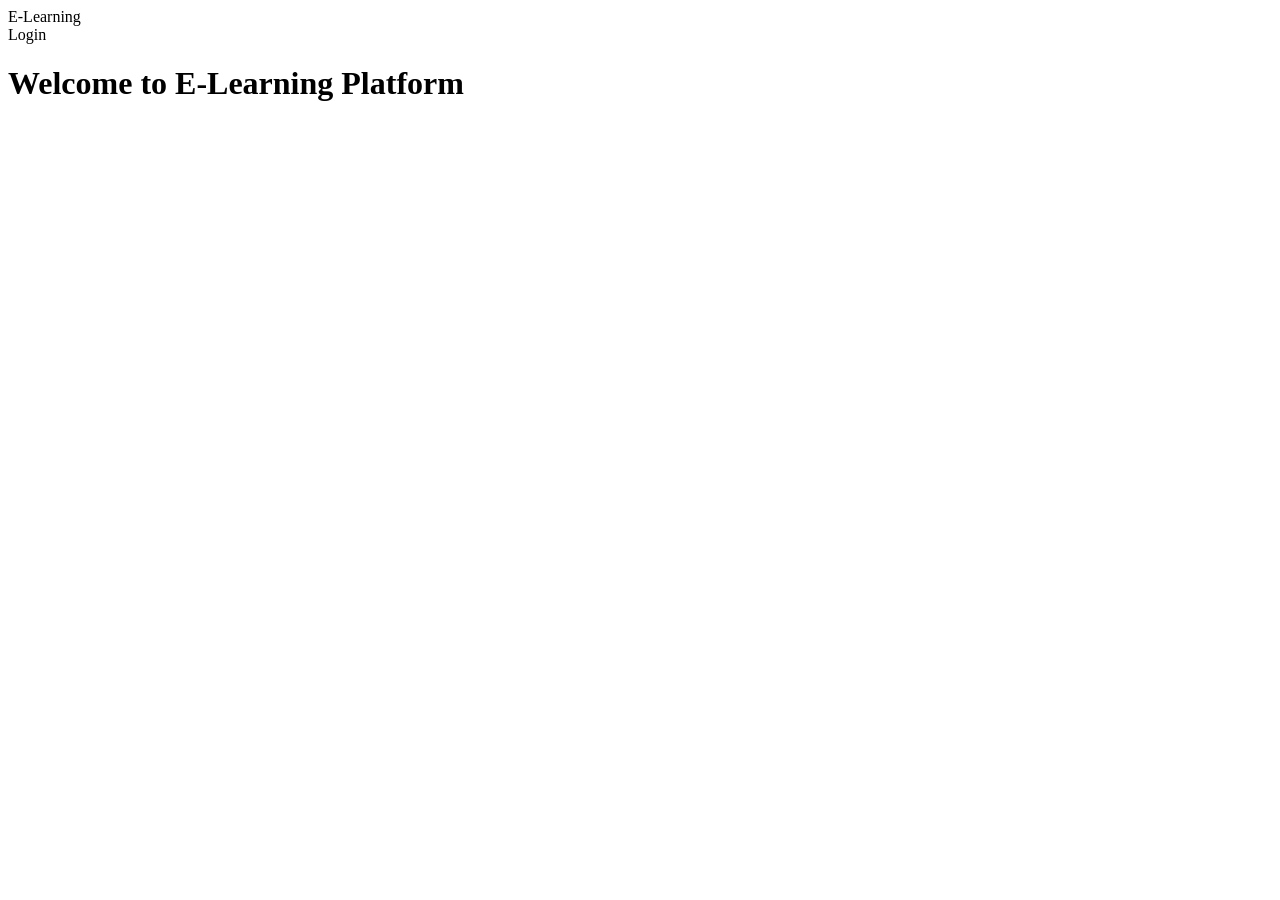
<file: src/main/resources/templates/index.html>
<!DOCTYPE html>
<html lang="en" xmlns:th="http://www.thymeleaf.org">
<head>
<meta charset="UTF-8">
<title>E-Learning</title>
<link rel="stylesheet" th:href="@{/css/courses.css}">
</head>
<body>

<nav class="navbar">
	<a th:href="@{/}" class="brand">E-Learning</a>
	<div class="nav-links">
		<a th:href="@{/login}">Login</a>
	</div>
</nav>

<main class="page">
	<h1 class="page-title">Welcome to E-Learning Platform</h1>
</main>

<script th:src="@{/js/courses.js}"></script>

</body>
</html>
</file>
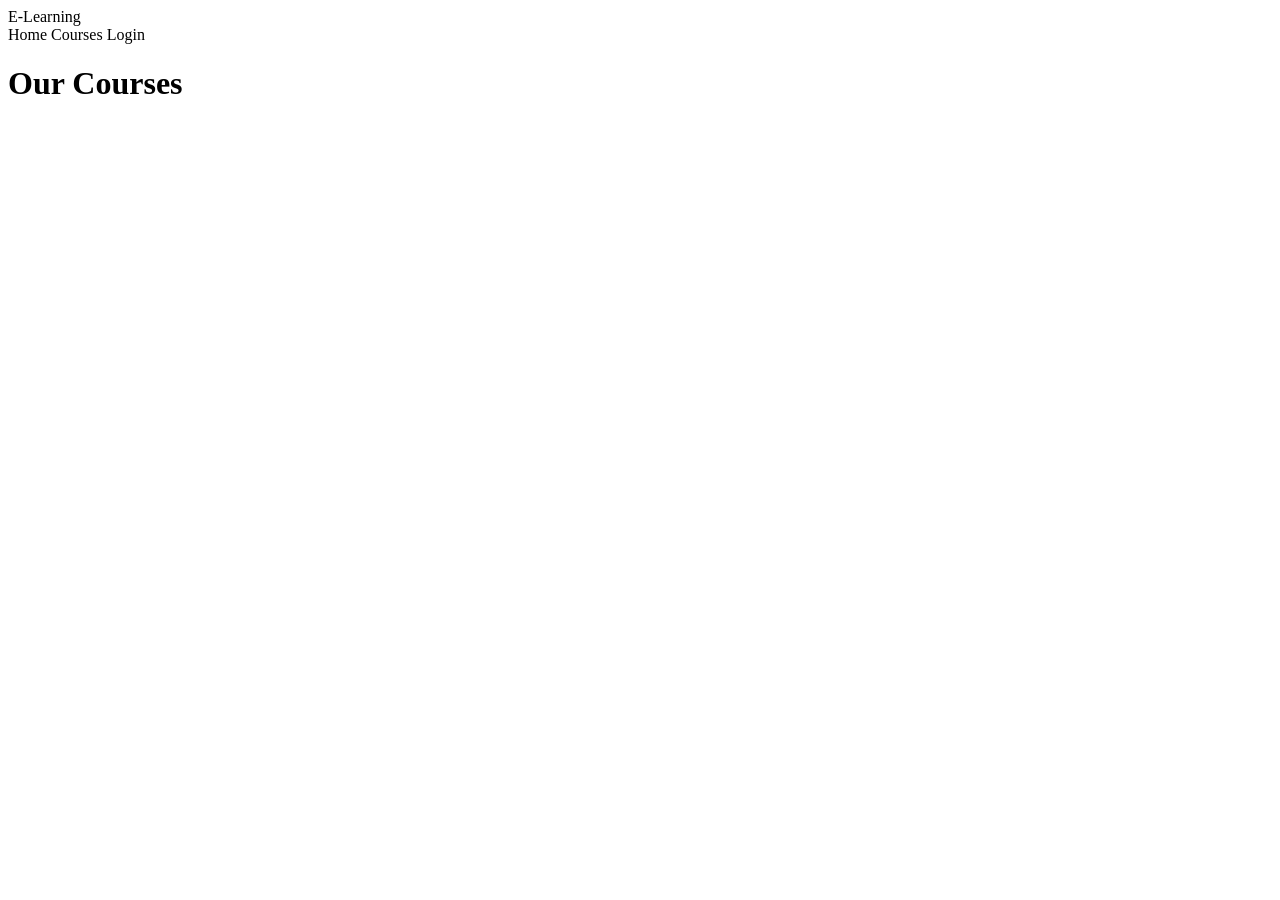
<file: src/main/resources/templates/courses.html>
<!DOCTYPE html>
<html lang="en" xmlns:th="http://www.thymeleaf.org">
<head>
<meta charset="UTF-8">
<title>Courses | E-Learning</title>
<link rel="stylesheet" th:href="@{/css/courses.css}">
</head>
<body>

<nav class="navbar">
	<a th:href="@{/}" class="brand">E-Learning</a>
	<div class="nav-links">
		<a th:href="@{/}">Home</a>
		<a th:href="@{/courses}" class="active">Courses</a>
		<a th:href="@{/login}">Login</a>
	</div>
</nav>

<main class="page">
	<h1 class="page-title">Our Courses</h1>
	<div id="course-grid" class="course-grid"></div>
	<p id="empty-state" class="empty-state" hidden>No courses available yet.</p>
</main>

<script th:src="@{/js/courses.js}"></script>

</body>
</html>
</file>
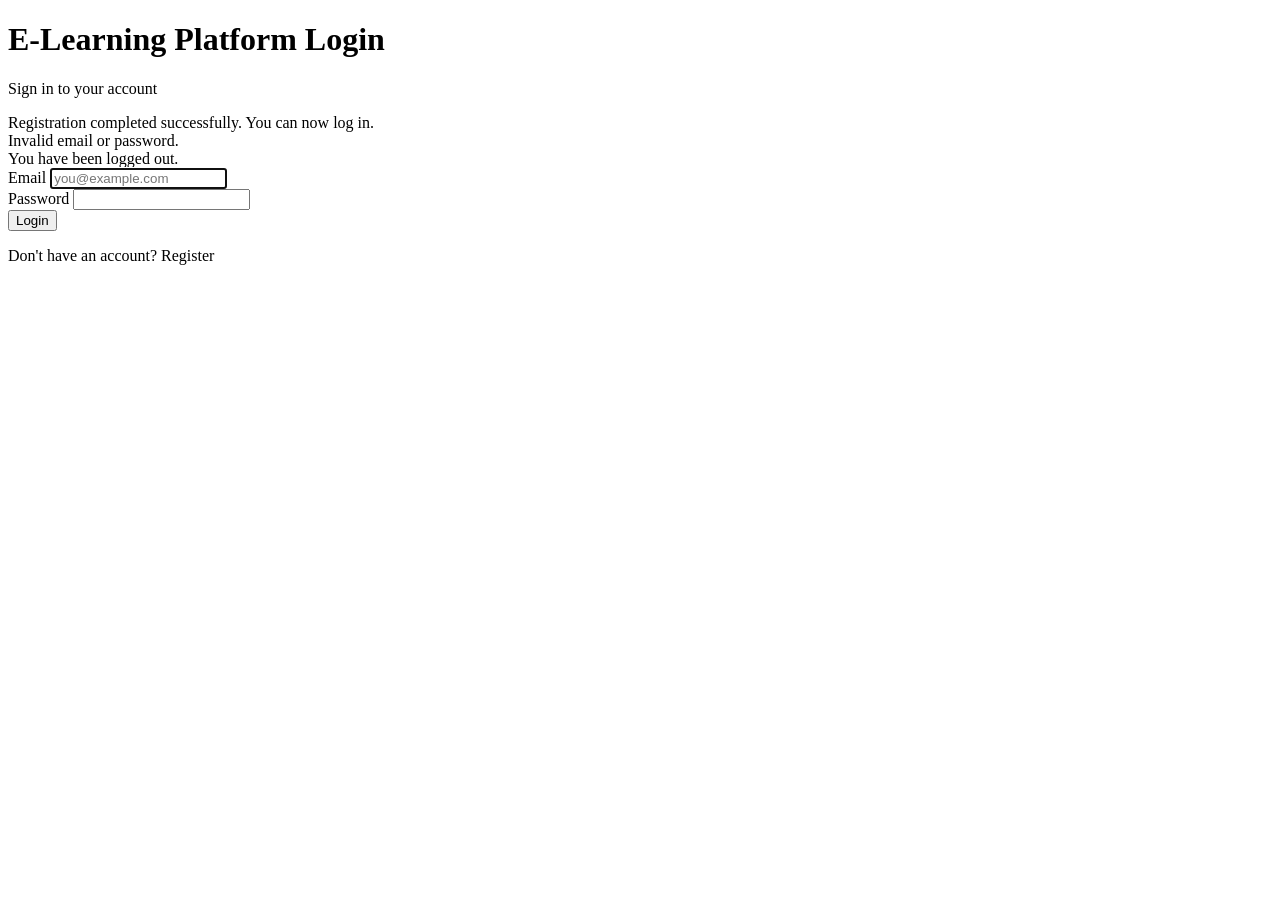
<file: src/main/resources/templates/login.html>
<!DOCTYPE html>
<html lang="en" xmlns:th="http://www.thymeleaf.org">
<head>
<meta charset="UTF-8">
<title>Login | E-Learning</title>
<link rel="stylesheet" th:href="@{/css/register.css}">
</head>
<body>

<div class="auth-container">
	<div class="auth-card">
		<h1> E-Learning Platform Login</h1>
		
		<p class="subtitle">Sign in to your account</p>
		
		<div class="message success" th:if="${param.registered}">
			Registration completed successfully. You can now log in.
		</div>
		
		<div class="message error-message" th:if="${param.error}">
			Invalid email or password.
		</div>
		
		<div class="message success" th:if="${param.logout}">
			You have been logged out.
		</div>
		
		<form th:action="@{/login}" method="post">
			<div class="form-group">
				<label for="username">Email</label>
				<input id="username" type="email" name="username" placeholder="you@example.com" required autofocus>
			</div>
			
			<div class="form-group">
				<label for="password">Password</label>
				<input id="password" type="password" name="password" required>
			</div>
			
			<button type="submit" class="primary-button">Login</button>
		</form>
		
		<p class="login-link">Don't have an account? <a th:href="@{/register}">Register</a></p>
		
	</div>
</div>
</body>
</html>
</file>
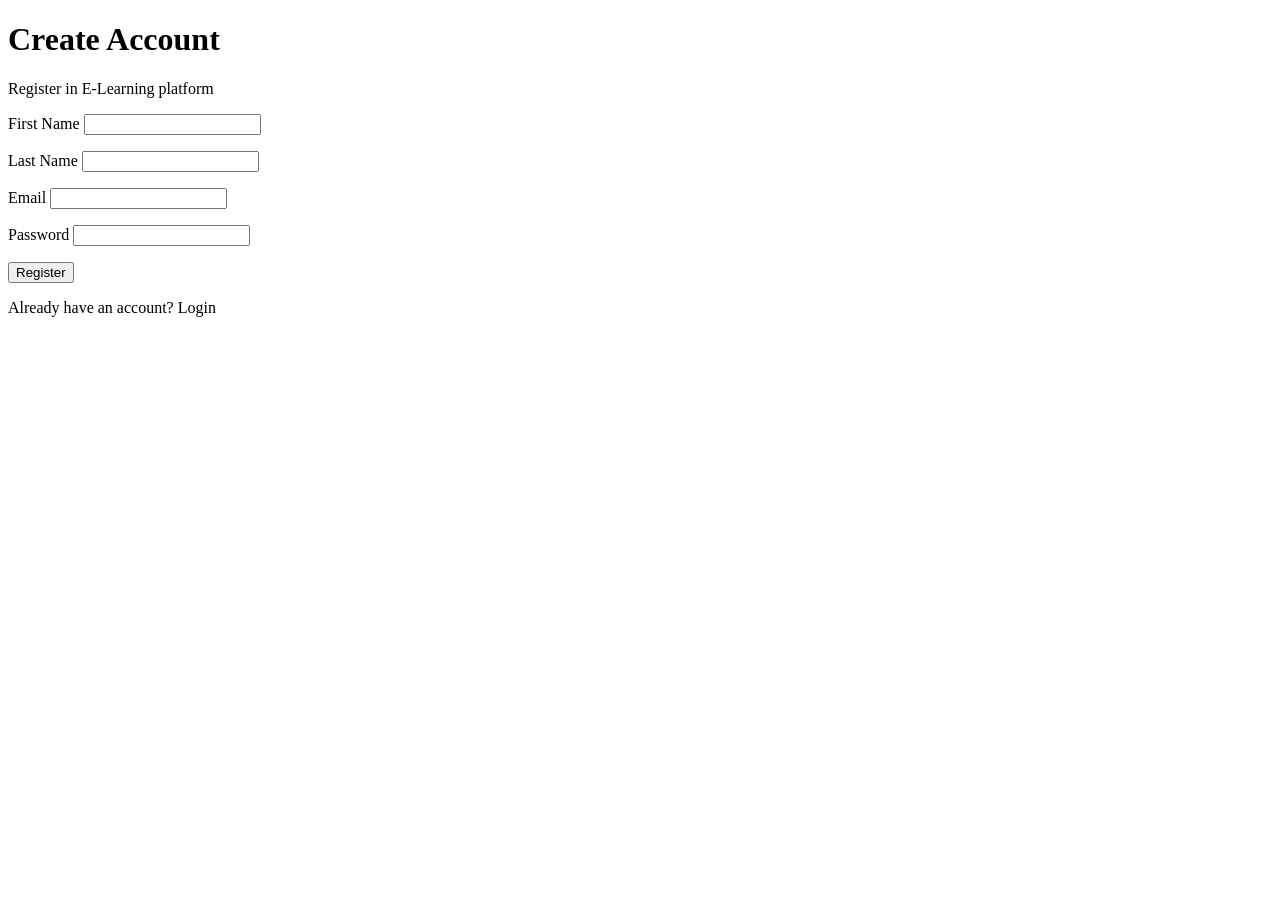
<file: src/main/resources/templates/register.html>
<!DOCTYPE html>
<html lang="en" xmlns:th="http://www.thymeleaf.org">
<head>
<meta charset="UTF-8">
<title>Register | E-Learning Platform</title>
<link rel="stylesheet" th:href="@{/css/register.css}">
</head>
<body>
	<div class="auth-container">
		<div class="auth-card">
			<h1>Create Account</h1>

			<p class="subtitle">Register in E-Learning platform</p>

			<form th:action="@{/register}" th:object="${registerRequest}"
				method="post">
				<div class="form-group">
					<label for="firstName">First Name</label> <input id="firstName"
						type="text" th:field="*{firstName}">

					<p class="error" th:if=${#fields.hasErrors('firstName')} th:errors="*{firstName}"></p>
				</div>

				<div class="form-group">
					<label for="lastName">Last Name</label> <input id="lastName"
						type="text" th:field="*{lastName}">

					<p class="error" th:if=${#fields.hasErrors('lastName')} th:errors="*{lastName}"></p>
				</div>

				<div class="form-group">
					<label for="email">Email</label> 
					<input id="email" type="email" th:field="*{email}">

					<p class="error" th:if=${#fields.hasErrors('email')} th:errors="*{email}"></p>
				</div>

				<div class="form-group">
					<label for="password">Password</label> 
					<input id="password" type="password" th:field="*{password}">

					<p class="error" th:if=${#fields.hasErrors('password')} th:errors="*{password}"></p>
				</div>
				<button type="submit" class="primary-button">Register</button>

			</form>

			<p class="login-link">
				Already have an account? <a th:href="@{/login}">Login</a>
			</p>
		</div>
	</div>
</body>
</html>
</file>
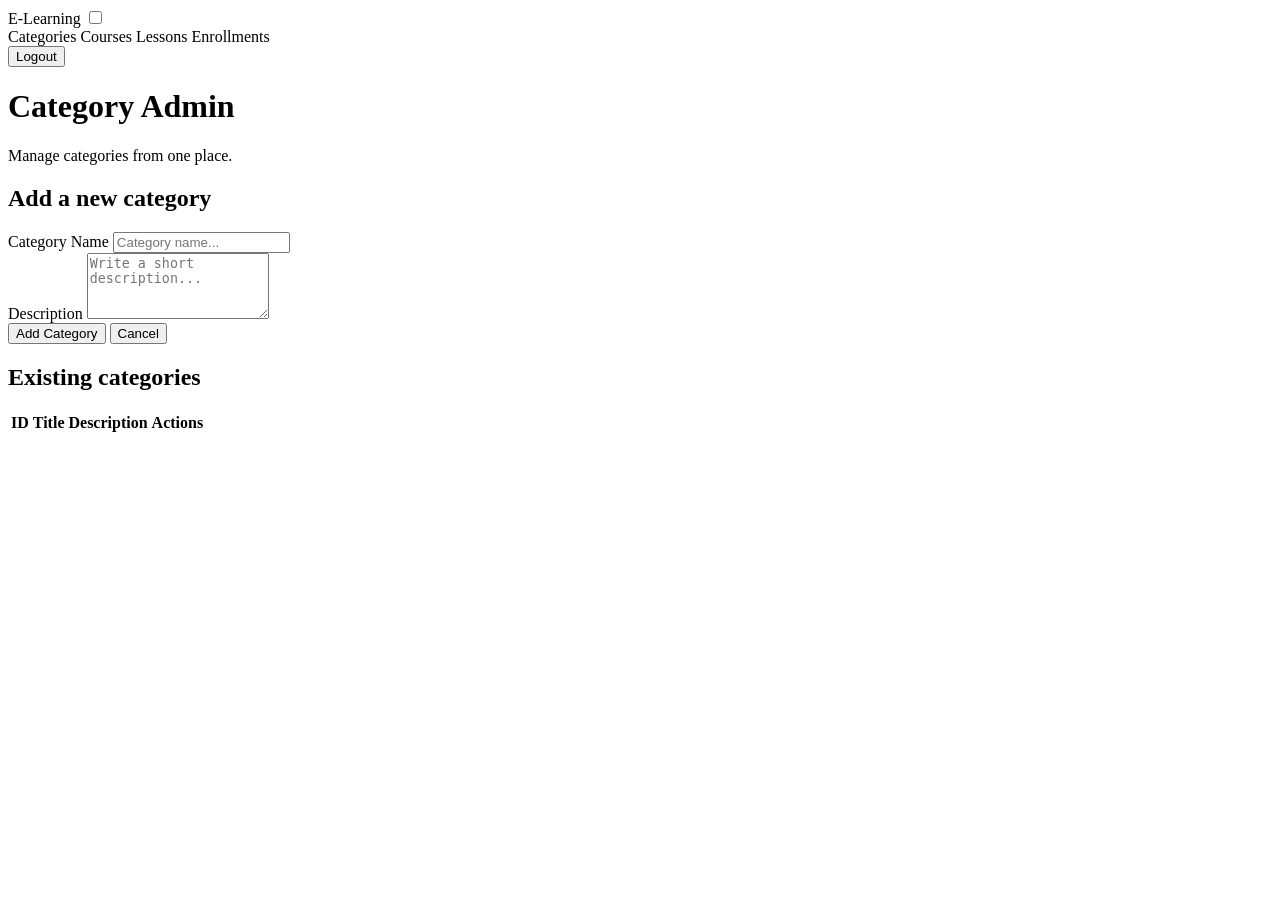
<file: src/main/resources/templates/admin/add-categories.html>
<!DOCTYPE html>
<html lang="en" xmlns:th="http://www.thymeleaf.org">
<head>
<meta charset="UTF-8">
<meta name="_csrf" th:content="${_csrf.token}">
<meta name="_csrf_header" th:content="${_csrf.headerName}">
<title>Category Admin | E-Learning</title>
<link rel="stylesheet" th:href="@{/css/courses.css}">
<script th:src="@{/js/add-categories.js}" defer></script>
</head>
<body>

<nav class="navbar">
	<a th:href="@{/admin/dashboard}" class="brand">E-Learning</a>
	<input type="checkbox" id="nav-toggle" class="nav-toggle">
	<label for="nav-toggle" class="nav-burger" aria-label="Toggle navigation">
		<span></span>
		<span></span>
		<span></span>
	</label>
	<div class="nav-menu">
		<div class="nav-links">
			<a th:href="@{/admin/categories}" class="active">Categories</a>
			<a th:href="@{/admin/courses}">Courses</a>
			<a th:href="@{/admin/lessons}">Lessons</a>
			<a th:href="@{/admin/enrollments}">Enrollments</a>
		</div>
		<form th:action="@{/logout}" method="post">
			<button type="submit">Logout</button>
		</form>
	</div>
</nav>

<main class="page">
	<h1 class="page-title">Category Admin</h1>
	<p class="page-subtitle">Manage categories from one place.</p>
	<div id="message" class="message" hidden></div>

	<section class="panel">
		<h2 class="panel-title">Add a new category</h2>
		<form id="course-form" class="course-form">
			<input type="hidden" id="course-id" />

			<div class="form-group">
				<label for="course-title">Category Name</label>
				<input type="text" id="course-title" placeholder="Category name..." required>
			</div>

			<div class="form-group">
				<label for="course-description">Description</label>
				<textarea rows="4" id="course-description" placeholder="Write a short description..."></textarea>
			</div>

			<div class="form-buttons">
				<button type="submit" id="submit-button" class="button primary-button">Add Category</button>
				<button type="button" id="cancel-button" class="button secondary-button">Cancel</button>
			</div>
		</form>
	</section>

	<section class="panel">
		<h2 class="panel-title">Existing categories</h2>
		<div class="table-container">
			<table>
				<thead>
				<tr>
					<th>ID</th>
					<th>Title</th>
					<th>Description</th>
					<th>Actions</th>
				</tr>
				</thead>
				<tbody id="category-table-body">
				</tbody>
			</table>
		</div>
	</section>
</main>

</body>
</html>
</file>
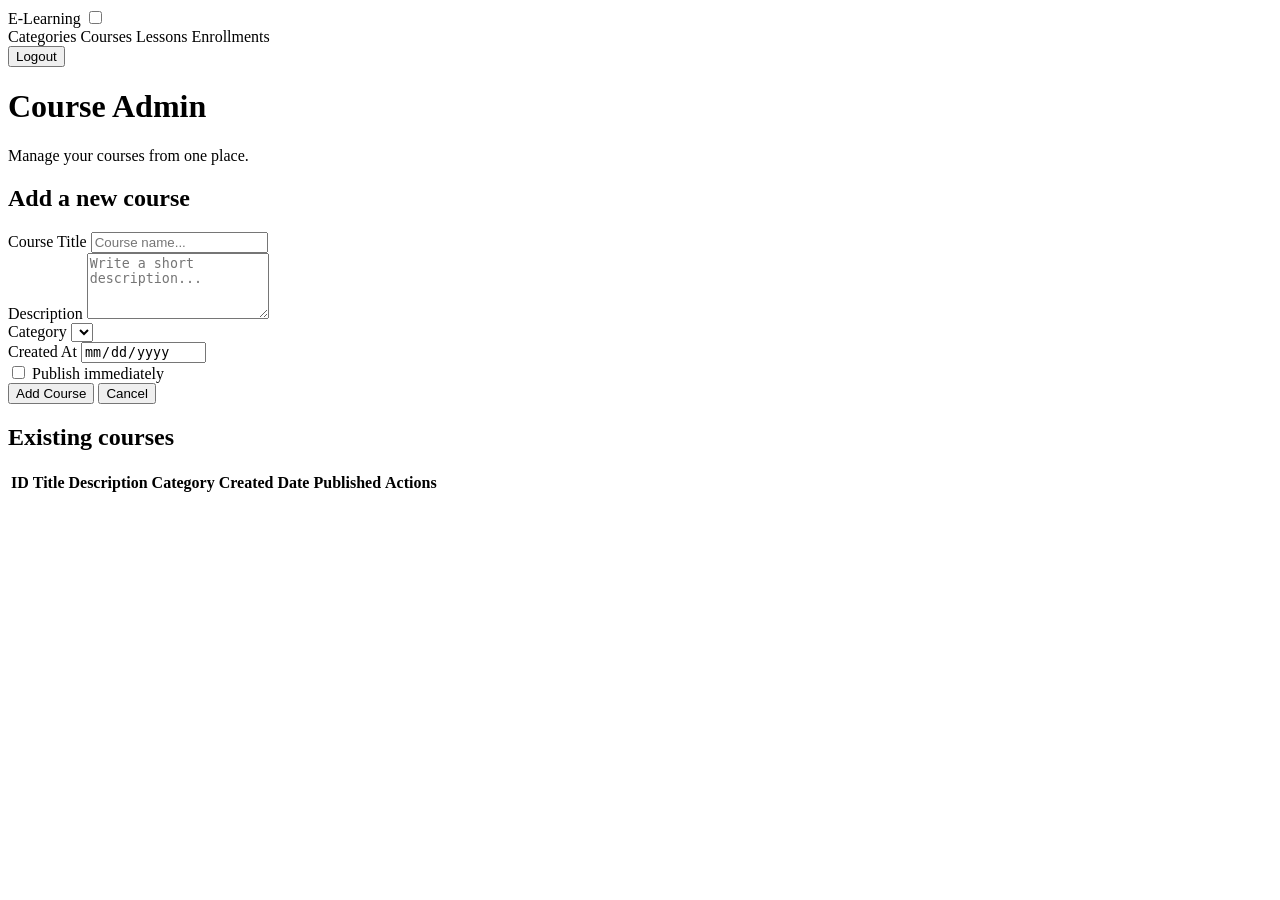
<file: src/main/resources/templates/admin/add-courses.html>
<!DOCTYPE html>
<html lang="en" xmlns:th="http://www.thymeleaf.org">
<head>
<meta charset="UTF-8">
<meta name="_csrf" th:content="${_csrf.token}">
<meta name="_csrf_header" th:content="${_csrf.headerName}">
<title>Course Admin | E-Learning</title>
<link rel="stylesheet" th:href="@{/css/courses.css}">
<script th:src="@{/js/add-courses.js}" defer></script>
</head>
<body>

<nav class="navbar">
	<a th:href="@{/admin/dashboard}" class="brand">E-Learning</a>
	<input type="checkbox" id="nav-toggle" class="nav-toggle">
	<label for="nav-toggle" class="nav-burger" aria-label="Toggle navigation">
		<span></span>
		<span></span>
		<span></span>
	</label>
	<div class="nav-menu">
		<div class="nav-links">
			<a th:href="@{/admin/categories}">Categories</a>
			<a th:href="@{/admin/courses}" class="active">Courses</a>
			<a th:href="@{/admin/lessons}">Lessons</a>
			<a th:href="@{/admin/enrollments}">Enrollments</a>
		</div>
		<form th:action="@{/logout}" method="post">
			<button type="submit">Logout</button>
		</form>
	</div>
</nav>

<main class="page">
	<h1 class="page-title">Course Admin</h1>
	<p class="page-subtitle">Manage your courses from one place.</p>
	<div id="message" class="message" hidden></div>

	<section class="panel">
		<h2 class="panel-title">Add a new course</h2>
		<form id="course-form" class="course-form">
			<input type="hidden" id="course-id" />

			<div class="form-group">
				<label for="course-title">Course Title</label>
				<input type="text" id="course-title" placeholder="Course name..." required>
			</div>

			<div class="form-group">
				<label for="course-description">Description</label>
				<textarea rows="4" id="course-description" placeholder="Write a short description..."></textarea>
			</div>

			<div class="form-group">
				<label for="course-category">Category</label>
				<select id="course-category" required>
				</select>
			</div>

			<div class="form-group">
				<label for="createdAt">Created At</label>
				<input type="date" id="createdAt" readonly />
			</div>

			<div class="form-group checkbox-group">
				<input type="checkbox" id="published" />
				<label for="published">Publish immediately</label>
			</div>

			<div class="form-buttons">
				<button type="submit" id="submit-button" class="button primary-button">Add Course</button>
				<button type="button" id="cancel-button" class="button secondary-button">Cancel</button>
			</div>
		</form>
	</section>

	<section class="panel">
		<h2 class="panel-title">Existing courses</h2>
		<div class="table-container">
			<table>
				<thead>
				<tr>
					<th>ID</th>
					<th>Title</th>
					<th>Description</th>
					<th>Category</th>
					<th>Created Date</th>
					<th>Published</th>
					<th>Actions</th>
				</tr>
				</thead>
				<tbody id="course-table-body">
				</tbody>
			</table>
		</div>
	</section>
</main>

</body>
</html>
</file>
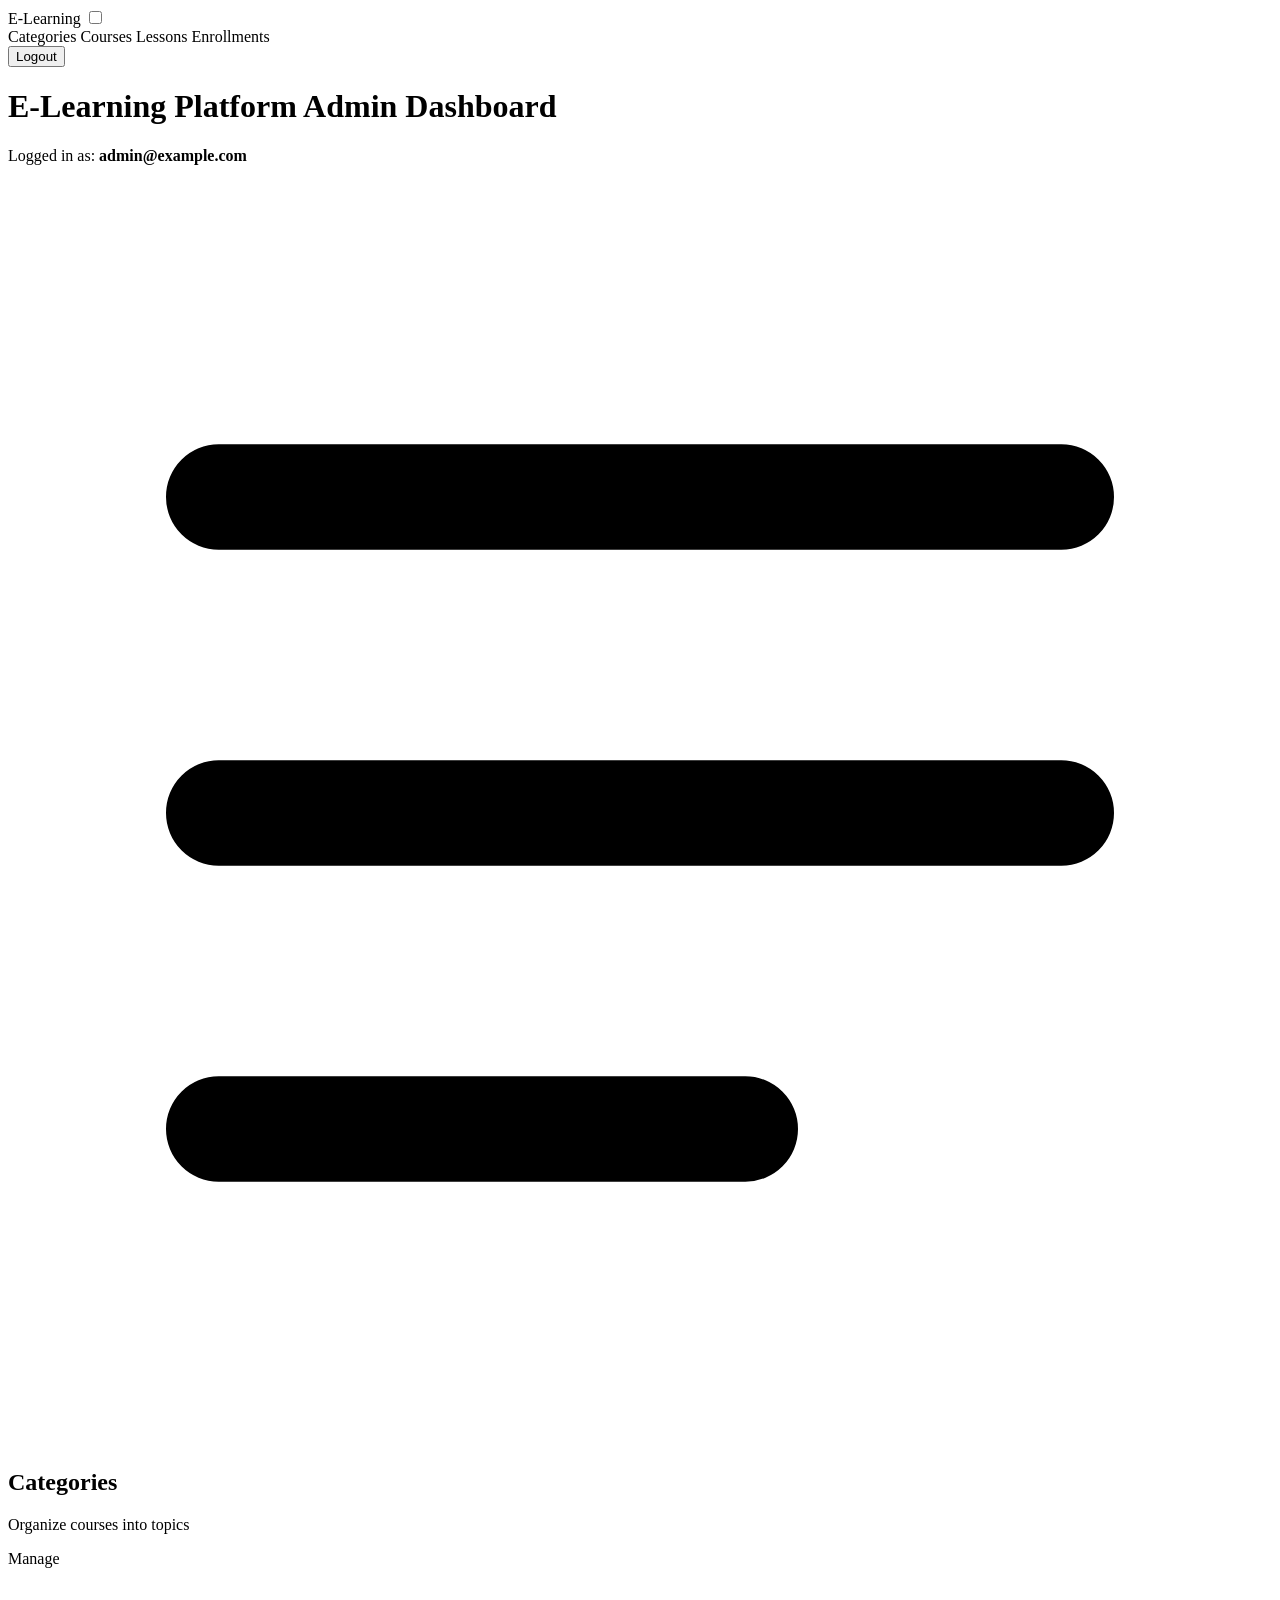
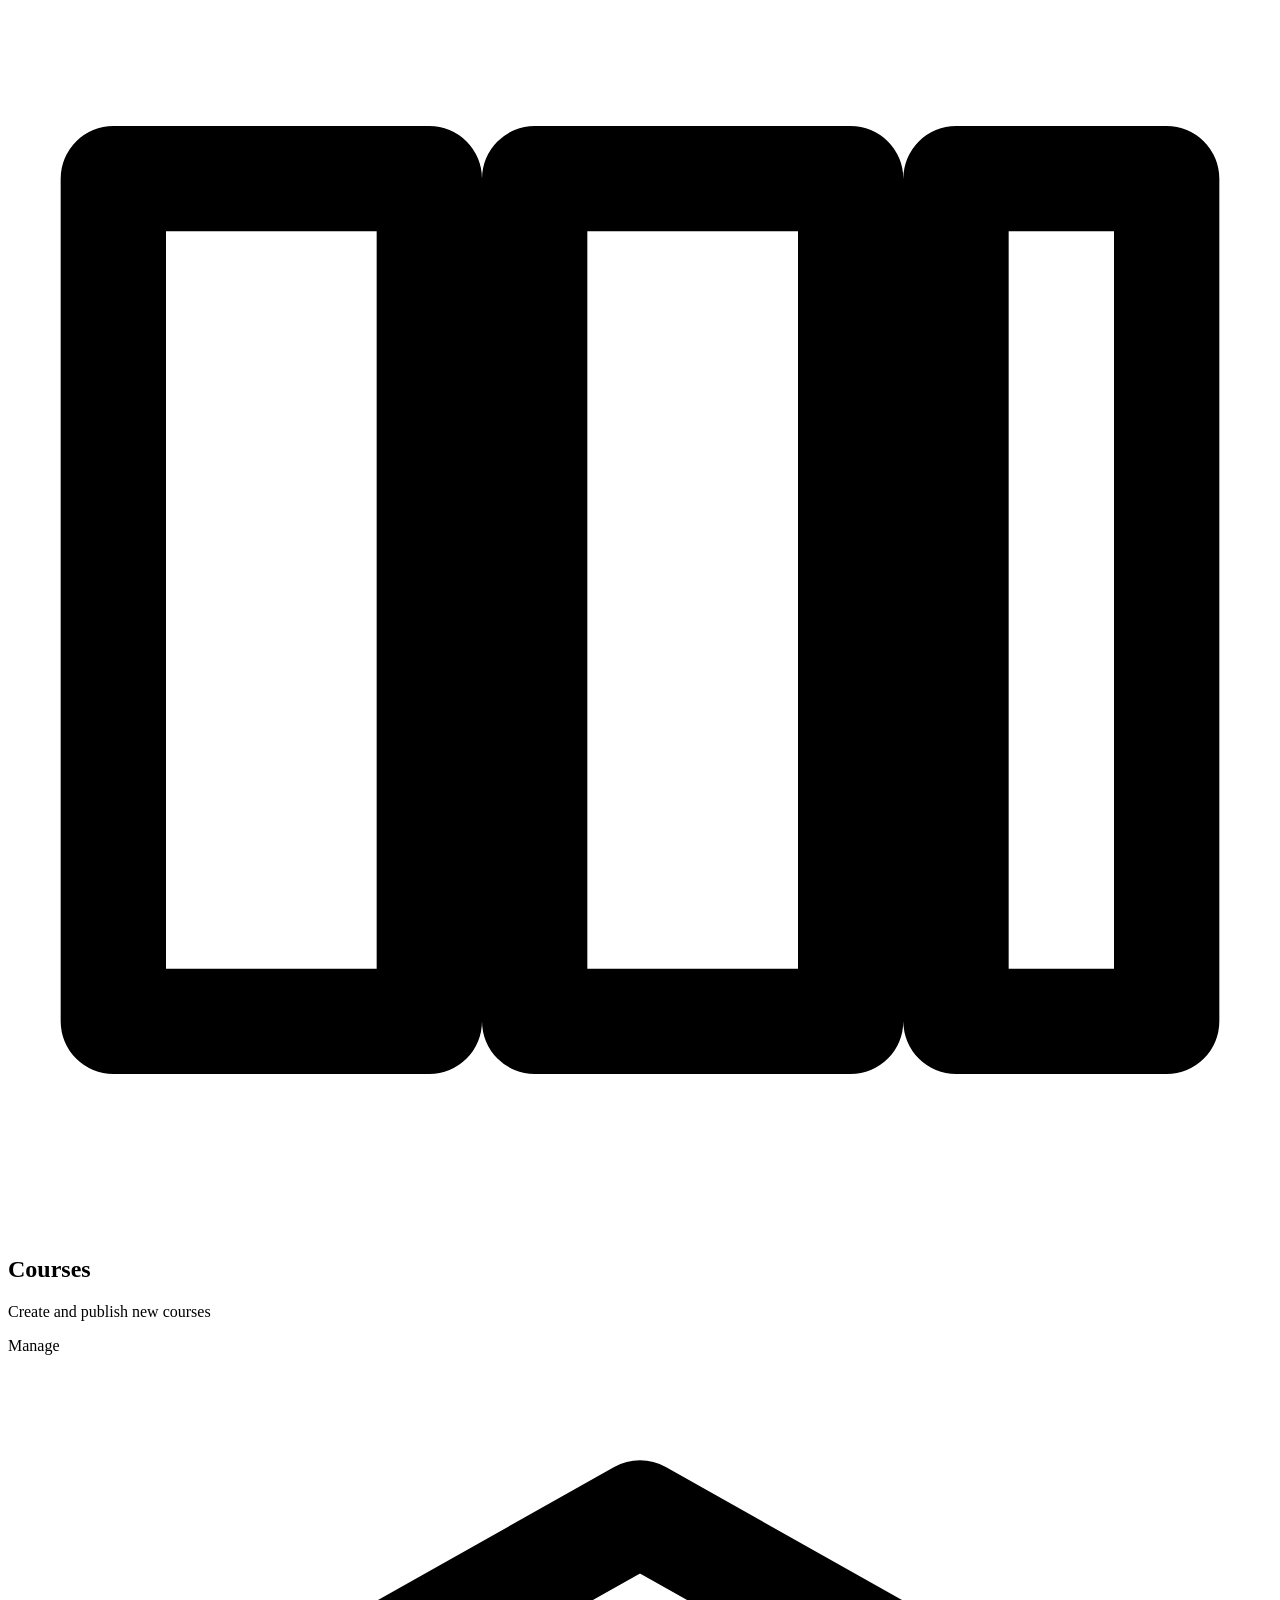
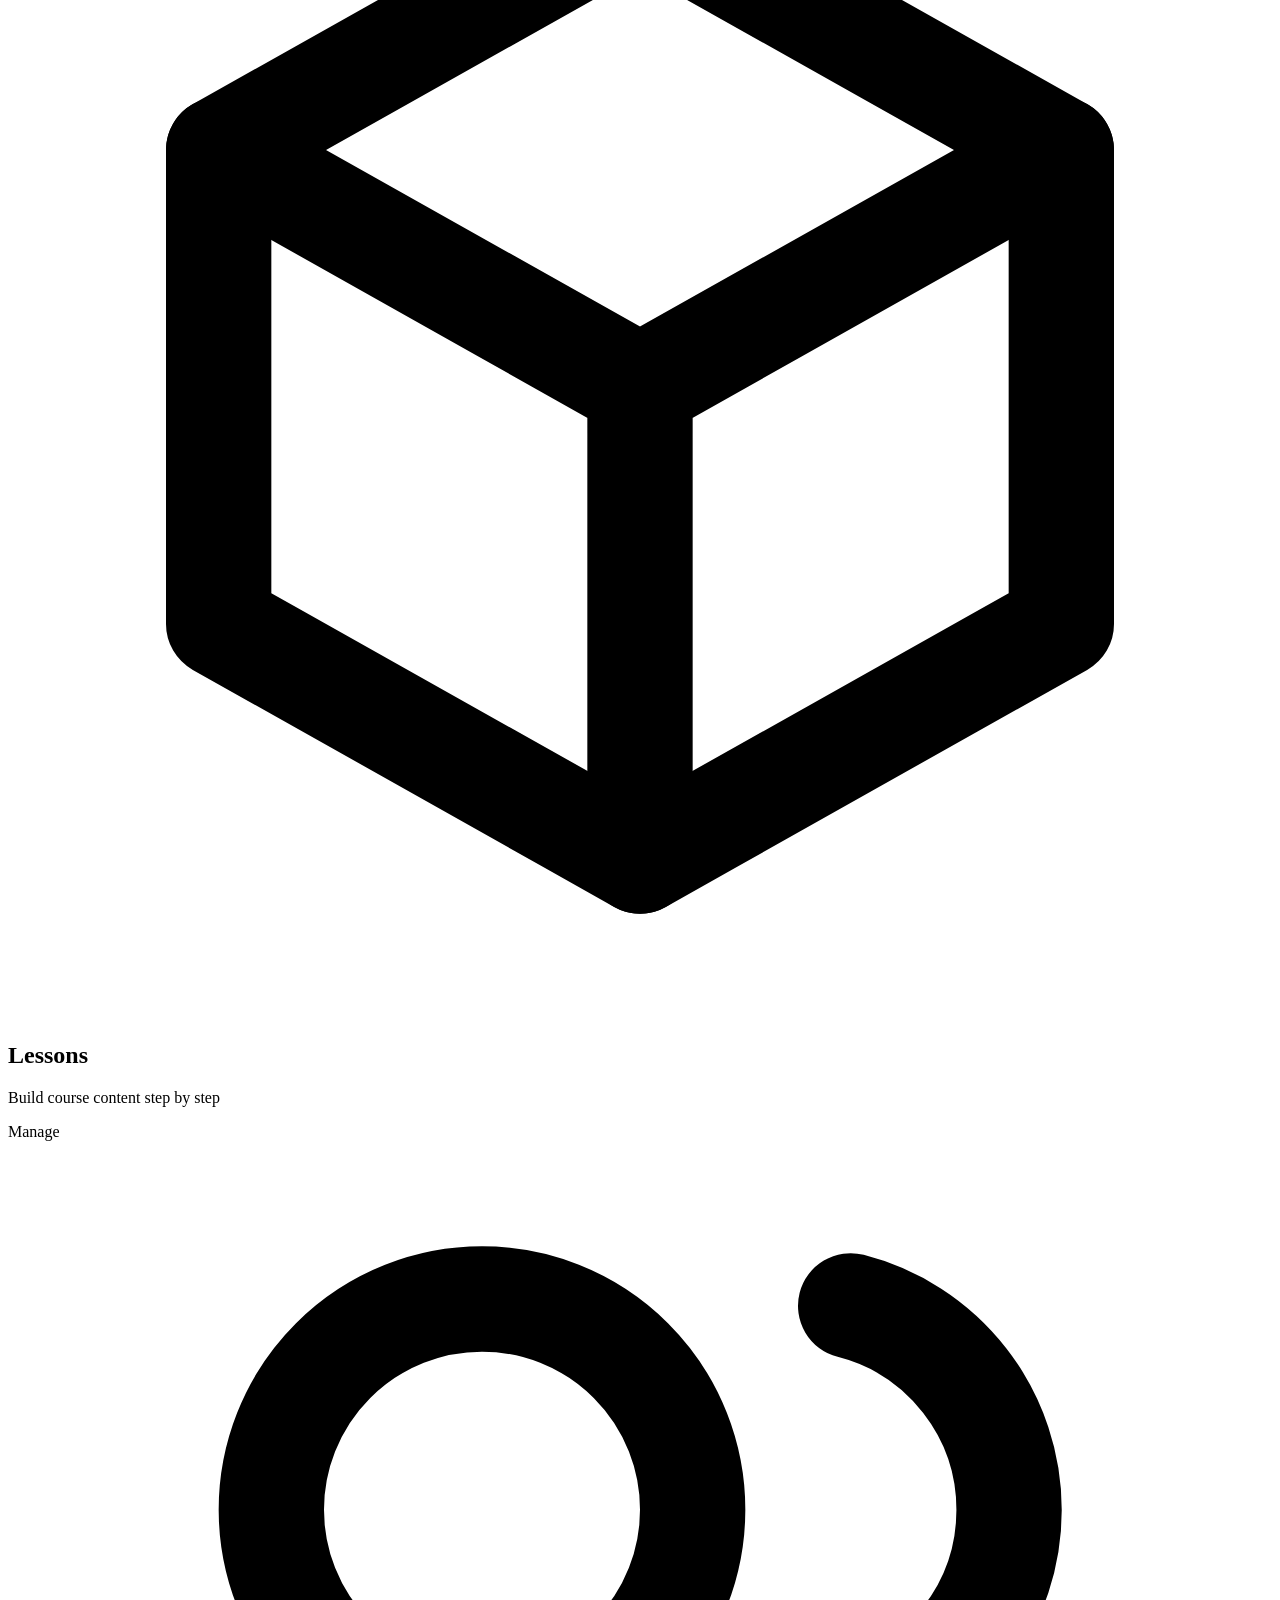
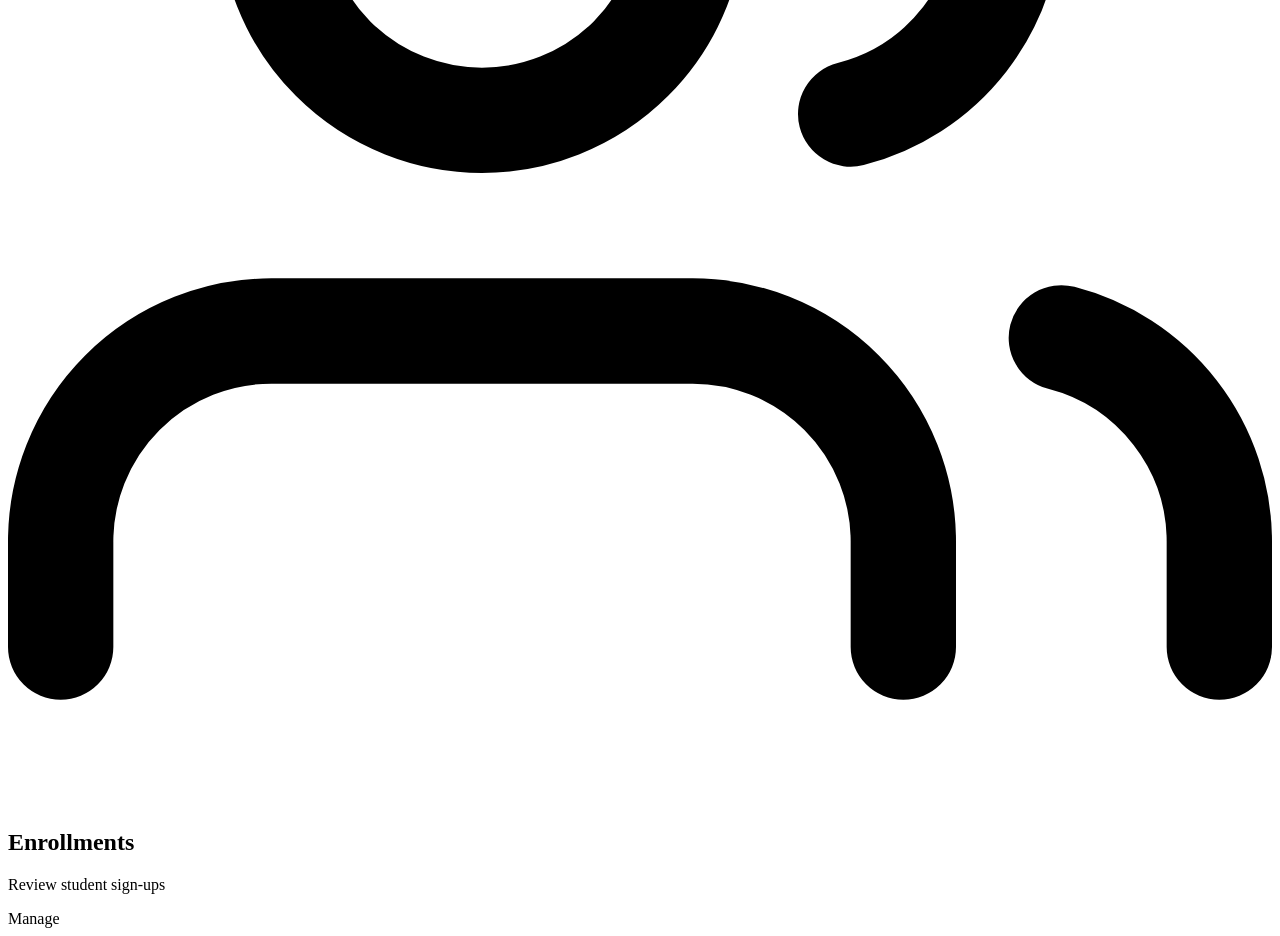
<file: src/main/resources/templates/admin/dashboard.html>
<!DOCTYPE html>
<html lang="en"
      xmlns:th="http://www.thymeleaf.org">
<head>
<meta charset="UTF-8">
<link rel="stylesheet" th:href="@{/css/dashboard.css}">
<title>Admin Dashboard</title>
</head>
<body>	
	<nav class="navbar">
	<a th:href="@{/admin/dashboard}" class="brand">E-Learning</a>
	<input type="checkbox" id="nav-toggle" class="nav-toggle">
	<label for="nav-toggle" class="nav-burger" aria-label="Toggle navigation">
		<span></span>
		<span></span>
		<span></span>
	</label>
	<div class="nav-menu">
		<div class="nav-links">
			<a th:href="@{/admin/categories}">Categories</a>
			<a th:href="@{/admin/courses}">Courses</a>
			<a th:href="@{/admin/lessons}">Lessons</a>
			<a th:href="@{/admin/enrollments}">Enrollments</a>
		</div>
		<form th:action="@{/logout}" method="post">
			<button type="submit">Logout</button>
		</form>
	</div>
</nav>
	
	<main class="container">
	<h1>E-Learning Platform Admin Dashboard</h1>
	
	<p>
		Logged in as:
		<strong th:text="${email}">admin@example.com</strong>
	</p>
	
		<div class="cards">
			<a class="card" th:href="@{/admin/categories}">
				<div class="card-thumb thumb-categories">
					<svg viewBox="0 0 24 24" fill="none" stroke="currentColor" stroke-width="2" stroke-linecap="round" stroke-linejoin="round">
						<path d="M4 6h16M4 12h16M4 18h10"/>
					</svg>
				</div>
				<div class="card-body">
					<h2 class="card-title">Categories</h2>
					<p class="card-subtitle">Organize courses into topics</p>
				</div>
				<div class="card-footer">
					<span class="manage-pill">Manage</span>
				</div>
			</a>
			<a class="card" th:href="@{/admin/courses}">
				<div class="card-thumb thumb-courses">
					<svg viewBox="0 0 24 24" fill="none" stroke="currentColor" stroke-width="2" stroke-linecap="round" stroke-linejoin="round">
						<path d="M2 4h6v16H2zM10 4h6v16h-6zM18 4h4v16h-4z"/>
					</svg>
				</div>
				<div class="card-body">
					<h2 class="card-title">Courses</h2>
					<p class="card-subtitle">Create and publish new courses</p>
				</div>
				<div class="card-footer">
					<span class="manage-pill">Manage</span>
				</div>
			</a>
			<a class="card" th:href="@{/admin/lessons}">
				<div class="card-thumb thumb-lessons">
					<svg viewBox="0 0 24 24" fill="none" stroke="currentColor" stroke-width="2" stroke-linecap="round" stroke-linejoin="round">
						<path d="M12 3l8 4.5v9L12 21l-8-4.5v-9L12 3z"/><path d="M12 12l8-4.5M12 12v9M12 12L4 7.5"/>
					</svg>
				</div>
				<div class="card-body">
					<h2 class="card-title">Lessons</h2>
					<p class="card-subtitle">Build course content step by step</p>
				</div>
				<div class="card-footer">
					<span class="manage-pill">Manage</span>
				</div>
			</a>
			<a class="card" th:href="@{/admin/enrollments}">
				<div class="card-thumb thumb-enrollments">
					<svg viewBox="0 0 24 24" fill="none" stroke="currentColor" stroke-width="2" stroke-linecap="round" stroke-linejoin="round">
						<path d="M17 21v-2a4 4 0 0 0-4-4H5a4 4 0 0 0-4 4v2"/><circle cx="9" cy="7" r="4"/><path d="M23 21v-2a4 4 0 0 0-3-3.87M16 3.13a4 4 0 0 1 0 7.75"/>
					</svg>
				</div>
				<div class="card-body">
					<h2 class="card-title">Enrollments</h2>
					<p class="card-subtitle">Review student sign-ups</p>
				</div>
				<div class="card-footer">
					<span class="manage-pill">Manage</span>
				</div>
			</a>
		</div>
	
	</main>
	
		
</body>
</html>
</file>
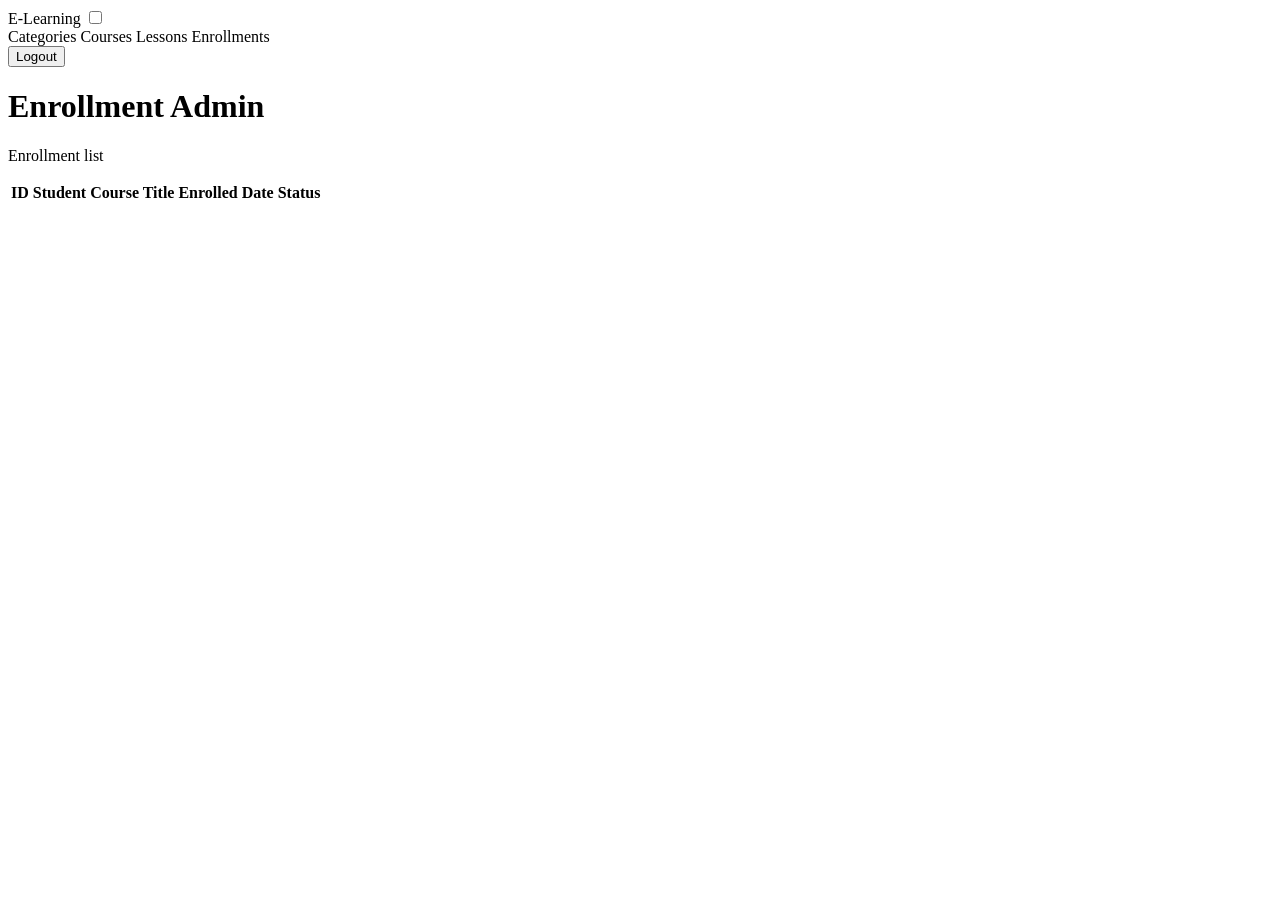
<file: src/main/resources/templates/admin/enrollment-list.html>
<!DOCTYPE html>
<html lang="en" xmlns:th="http://www.thymeleaf.org">
<head>
<meta charset="UTF-8">
<meta name="_csrf" th:content="${_csrf.token}">
<meta name="_csrf_header" th:content="${_csrf.headerName}">
<title>Enrollment Admin | E-Learning</title>
<link rel="stylesheet" th:href="@{/css/courses.css}">
<script th:src="@{/js/enrollment-list.js}" defer></script>
</head>
<body>

<nav class="navbar">
	<a th:href="@{/admin/dashboard}" class="brand">E-Learning</a>
	<input type="checkbox" id="nav-toggle" class="nav-toggle">
	<label for="nav-toggle" class="nav-burger" aria-label="Toggle navigation">
		<span></span>
		<span></span>
		<span></span>
	</label>
	<div class="nav-menu">
		<div class="nav-links">
			<a th:href="@{/admin/categories}">Categories</a>
			<a th:href="@{/admin/courses}">Courses</a>
			<a th:href="@{/admin/lessons}">Lessons</a>
			<a th:href="@{/admin/enrollments}" class="active">Enrollments</a>
		</div>
		<form th:action="@{/logout}" method="post">
			<button type="submit">Logout</button>
		</form>
	</div>
</nav>

<main class="page">
	<h1 class="page-title">Enrollment Admin</h1>
	<p class="page-subtitle">Enrollment list</p>
	<div id="message" class="message" hidden></div>

	<section class="panel">
		<div class="table-container">
			<table>
				<thead>
				<tr>
					<th>ID</th>
					<th>Student</th>
					<th>Course Title</th>
					<th>Enrolled Date</th>
					<th>Status</th>
				</tr>
				</thead>
				<tbody id="enrollment-table-body">
				</tbody>
			</table>
		</div>
	</section>
</main>

</body>
</html>
</file>
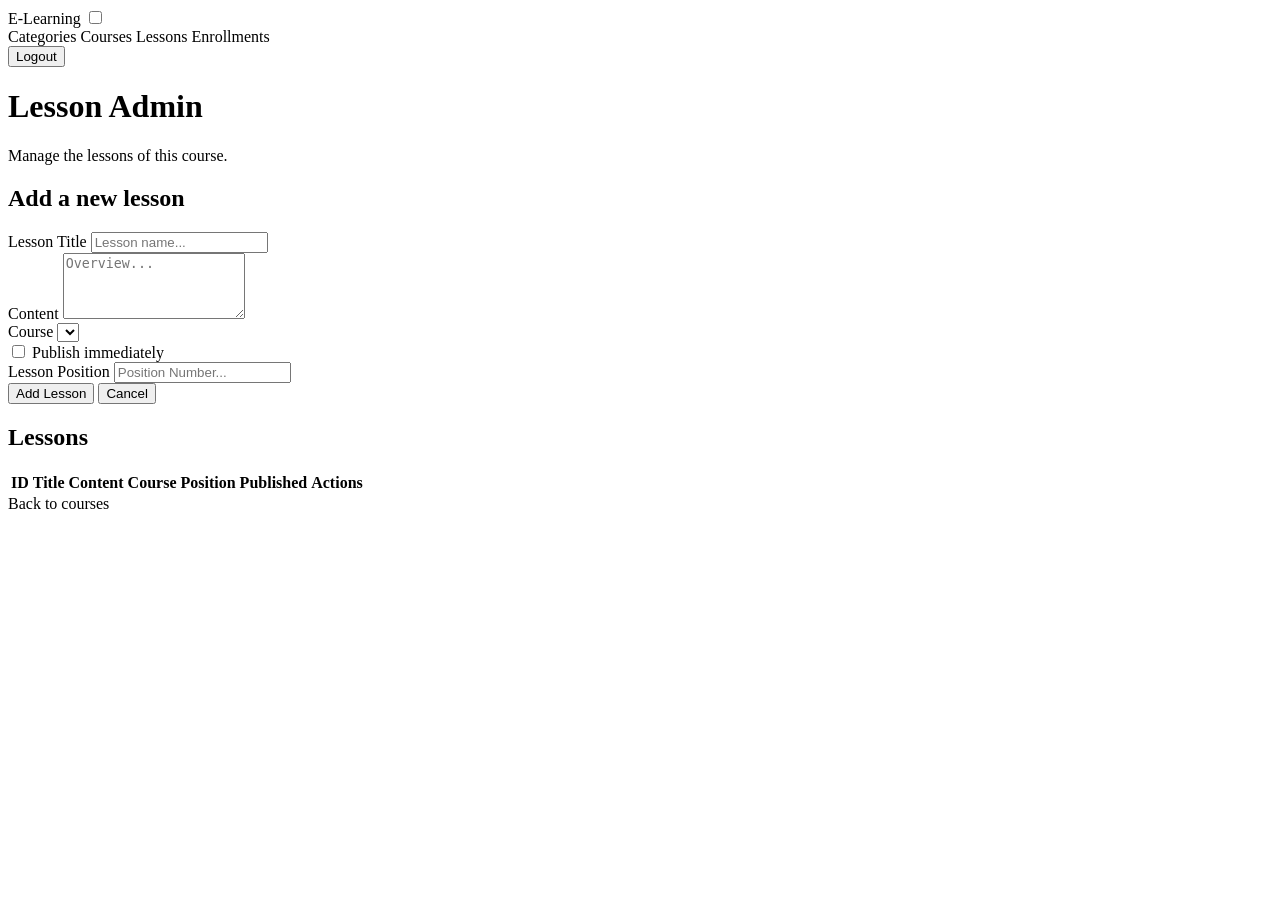
<file: src/main/resources/templates/admin/lessons.html>
<!DOCTYPE html>
<html lang="en" xmlns:th="http://www.thymeleaf.org">
<head>
<meta charset="UTF-8">
<meta name="_csrf" th:content="${_csrf.token}">
<meta name="_csrf_header" th:content="${_csrf.headerName}">
<meta name="course-id" th:content="${courseId}">
<title>Lesson Admin | E-Learning</title>
<link rel="stylesheet" th:href="@{/css/courses.css}">
<script th:src="@{/js/lessons.js}" defer></script>
</head>
<body>

<nav class="navbar">
	<a th:href="@{/admin/dashboard}" class="brand">E-Learning</a>
	<input type="checkbox" id="nav-toggle" class="nav-toggle">
	<label for="nav-toggle" class="nav-burger" aria-label="Toggle navigation">
		<span></span>
		<span></span>
		<span></span>
	</label>
	<div class="nav-menu">
		<div class="nav-links">
			<a th:href="@{/admin/categories}">Categories</a>
			<a th:href="@{/admin/courses}">Courses</a>
			<a th:href="@{/admin/lessons}" class="active">Lessons</a>
			<a th:href="@{/admin/enrollments}">Enrollments</a>
		</div>
		<form th:action="@{/logout}" method="post">
			<button type="submit">Logout</button>
		</form>
	</div>
</nav>

<main class="page">
	<h1 class="page-title">Lesson Admin</h1>
	<p class="page-subtitle" id="course-subtitle">Manage the lessons of this course.</p>
	<div id="message" class="message" hidden></div>

	<section class="panel">
		<h2 class="panel-title">Add a new lesson</h2>
		<form id="course-form" class="course-form">
			<input type="hidden" id="lesson-id" />

			<div class="form-group">
				<label for="lesson-title">Lesson Title</label>
				<input type="text" id="lesson-title" placeholder="Lesson name..." required>
			</div>

			<div class="form-group">
				<label for="lesson-content">Content</label>
				<textarea rows="4" id="lesson-content" placeholder="Overview..."></textarea>
			</div>

			<div class="form-group">
				<label for="course-category">Course</label>
				<select id="course-category" required>
				</select>
			</div>

			<div class="form-group checkbox-group">
				<input type="checkbox" id="published" />
				<label for="published">Publish immediately</label>
			</div>

			<div class="form-group">
				<label for="position">Lesson Position</label>
				<input type="number" min="1" step="1" id="position" placeholder="Position Number..." required>
			</div>

			<div class="form-buttons">
				<button type="submit" id="submit-button" class="button primary-button">Add Lesson</button>
				<button type="button" id="cancel-button" class="button secondary-button">Cancel</button>
			</div>
		</form>
	</section>

	<section class="panel">
		<h2 class="panel-title">Lessons</h2>
		<div class="table-container">
			<table>
				<thead>
				<tr>
					<th>ID</th>
					<th>Title</th>
					<th>Content</th>
					<th>Course</th>
					<th>Position</th>
					<th>Published</th>
					<th>Actions</th>
				</tr>
				</thead>
				<tbody id="lesson-table-body">
				</tbody>
			</table>
		</div>
	</section>

	<a th:href="@{/admin/courses}" class="button secondary-button">Back to courses</a>
</main>

</body>
</html>
</file>
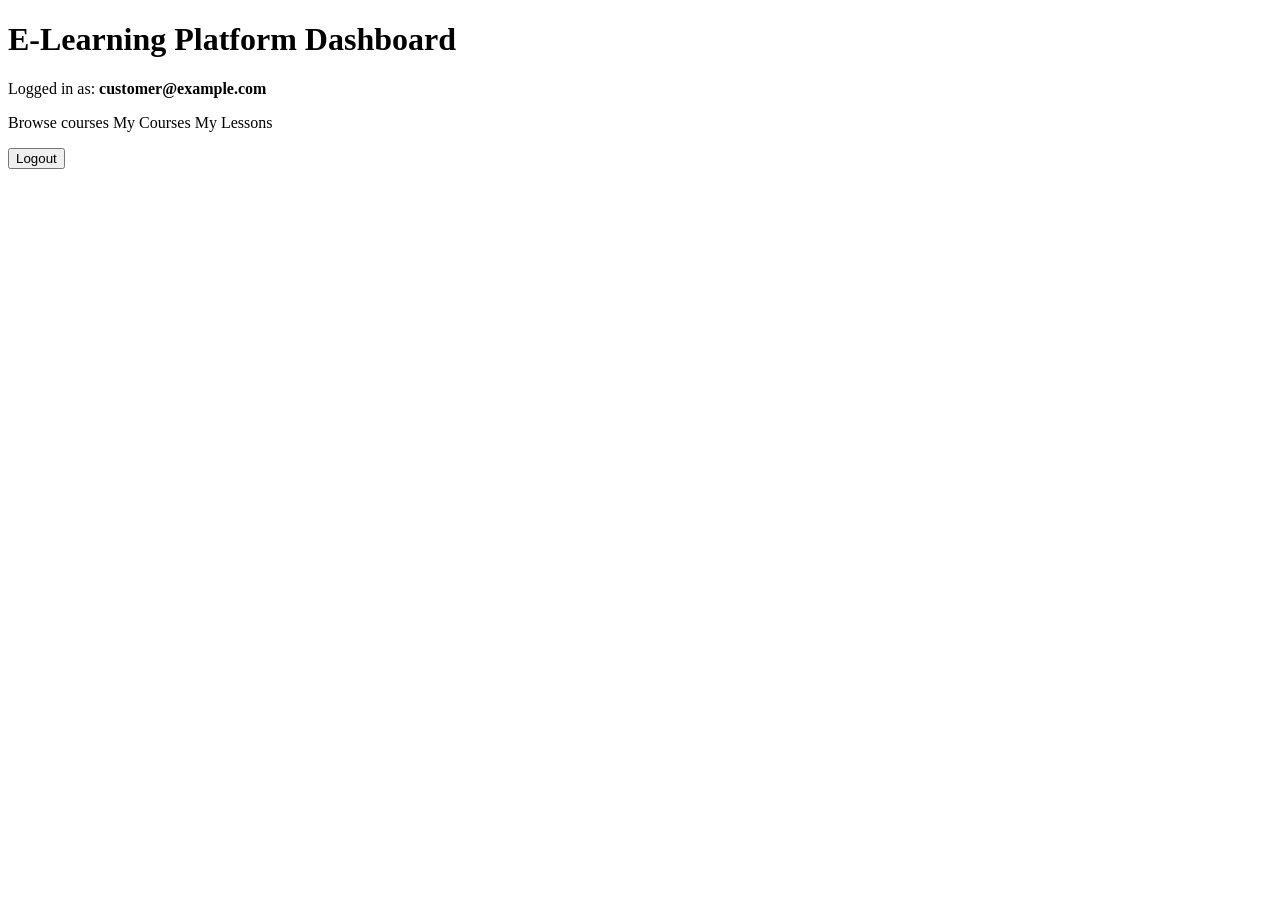
<file: src/main/resources/templates/customer/dashboard.html>
<!DOCTYPE html>
<html lang="en"
      xmlns:th="http://www.thymeleaf.org">
<head>
<meta charset="UTF-8">
<link rel="stylesheet" th:href="@{/css/dashboard.css}">
<title>Student Dashboard</title>
</head>
<body>
	
	<h1>E-Learning Platform Dashboard</h1>
	
	<p>
		Logged in as:
		<strong th:text="${email}">customer@example.com</strong>
	</p>
	
	<p>
		<a th:href="@{/courses}">Browse courses</a>
		<a th:href="@{/student/courses}">My Courses</a>
		<a th:href="@{/student/lessons}">My Lessons</a>
	</p>
	
	<form th:action="@{/logout}" method="post">
		<button type="submit">Logout</button>
	</form>
	
</body>
</html>
</file>
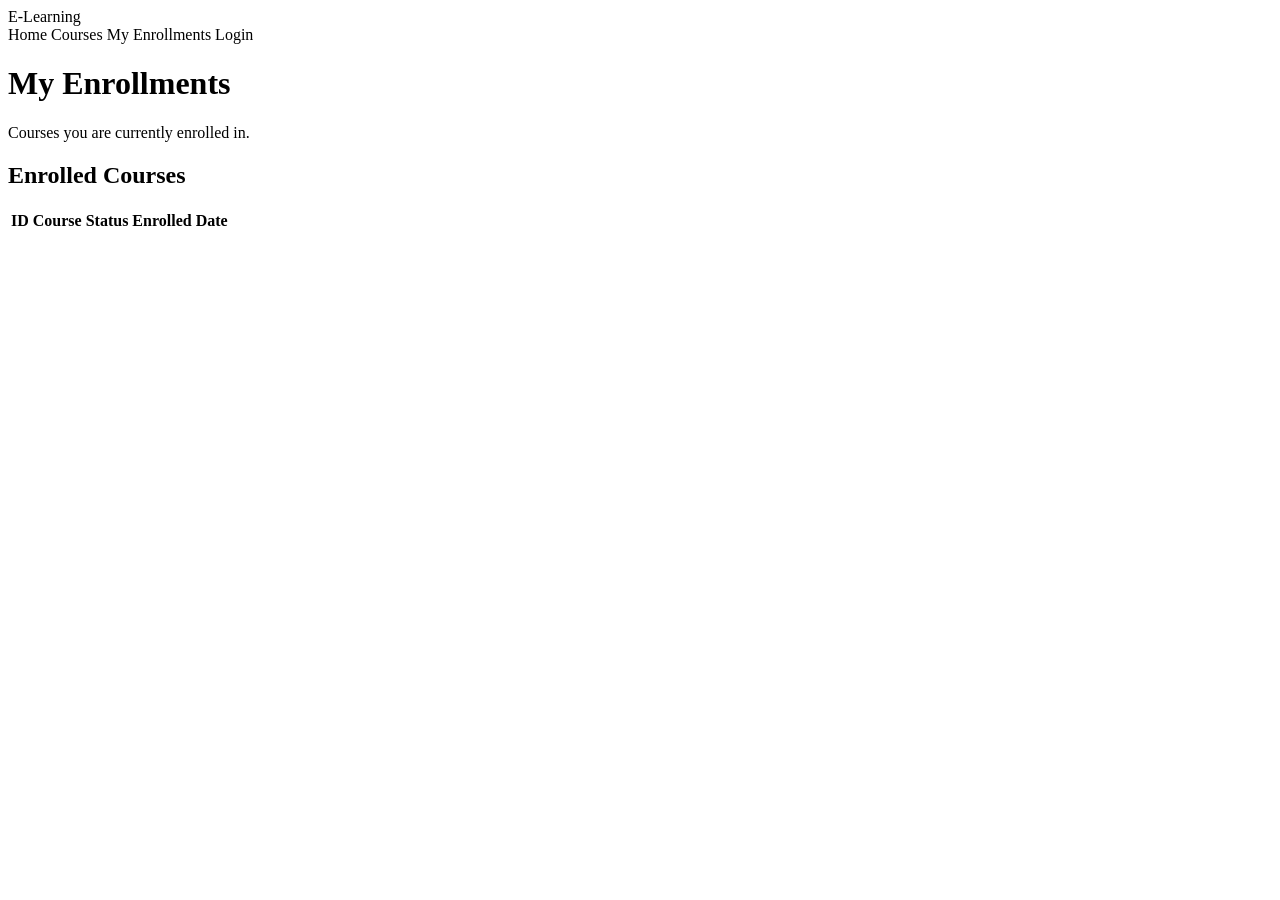
<file: src/main/resources/templates/customer/enrollments.html>
<!DOCTYPE html>
<html lang="en" xmlns:th="http://www.thymeleaf.org">
<head>
<meta charset="UTF-8">
<title>My Enrollments | E-Learning</title>
<link rel="stylesheet" th:href="@{/css/courses.css}">
<script th:src="@{/js/student-enrollments.js}" defer></script>
</head>
<body>

<nav class="navbar">
	<a th:href="@{/courses}" class="brand">E-Learning</a>
	<div class="nav-links">
		<a th:href="@{/}">Home</a>
		<a th:href="@{/student/courses}">Courses</a>
		<a th:href="@{/student/enrollments}" class="active">My Enrollments</a>
		<a th:href="@{/login}">Login</a>
	</div>
</nav>

<main class="page">
	<h1 class="page-title">My Enrollments</h1>
	<p class="page-subtitle">Courses you are currently enrolled in.</p>

	<section class="panel">
		<h2 class="panel-title">Enrolled Courses</h2>
		<div class="table-container">
			<table>
				<thead>
				<tr>
					<th>ID</th>
					<th>Course</th>
					<th>Status</th>
					<th>Enrolled Date</th>
				</tr>
				</thead>
				<tbody id="enrollment-table-body">
				</tbody>
			</table>
		</div>
	</section>
</main>

</body>
</html>
</file>
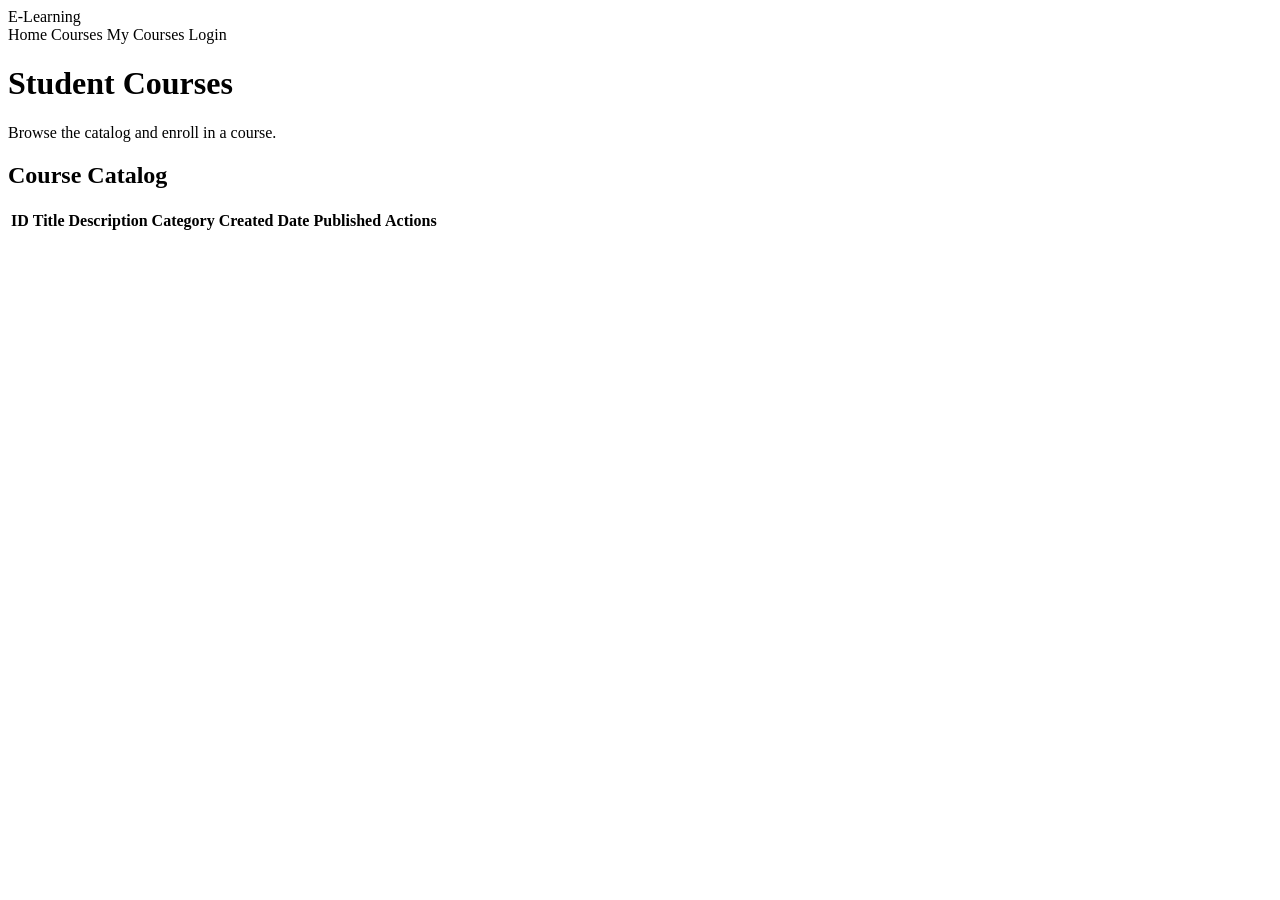
<file: src/main/resources/templates/customer/student-courses.html>
<!DOCTYPE html>
<html lang="en" xmlns:th="http://www.thymeleaf.org">
<head>
<meta charset="UTF-8">
<meta name="_csrf" th:content="${_csrf.token}">
<meta name="_csrf_header" th:content="${_csrf.headerName}">
<title>Student Courses | E-Learning</title>
<link rel="stylesheet" th:href="@{/css/courses.css}">
<script th:src="@{/js/student-courses.js}" defer></script>
</head>
<body>

<nav class="navbar">
	<a th:href="@{/courses}" class="brand">E-Learning</a>
	<div class="nav-links">
		<a th:href="@{/}">Home</a>
		<a th:href="@{/student/courses}" class="active">Courses</a>
		<a th:href="@{/student/enrollments}">My Courses</a>
		<a th:href="@{/login}">Login</a>
	</div>
</nav>

<main class="page">
	<h1 class="page-title">Student Courses</h1>
	<p class="page-subtitle">Browse the catalog and enroll in a course.</p>
	<div id="message" class="message" hidden></div>
	<span id="current-email" th:text="${email}" hidden></span>

	<section class="panel">
		<h2 class="panel-title">Course Catalog</h2>
		<div class="table-container">
			<table>
				<thead>
				<tr>
					<th>ID</th>
					<th>Title</th>
					<th>Description</th>
					<th>Category</th>
					<th>Created Date</th>
					<th>Published</th>
					<th>Actions</th>
				</tr>
				</thead>
				<tbody id="course-table-body">
				</tbody>
			</table>
		</div>
	</section>
</main>

</body>
</html>
</file>
